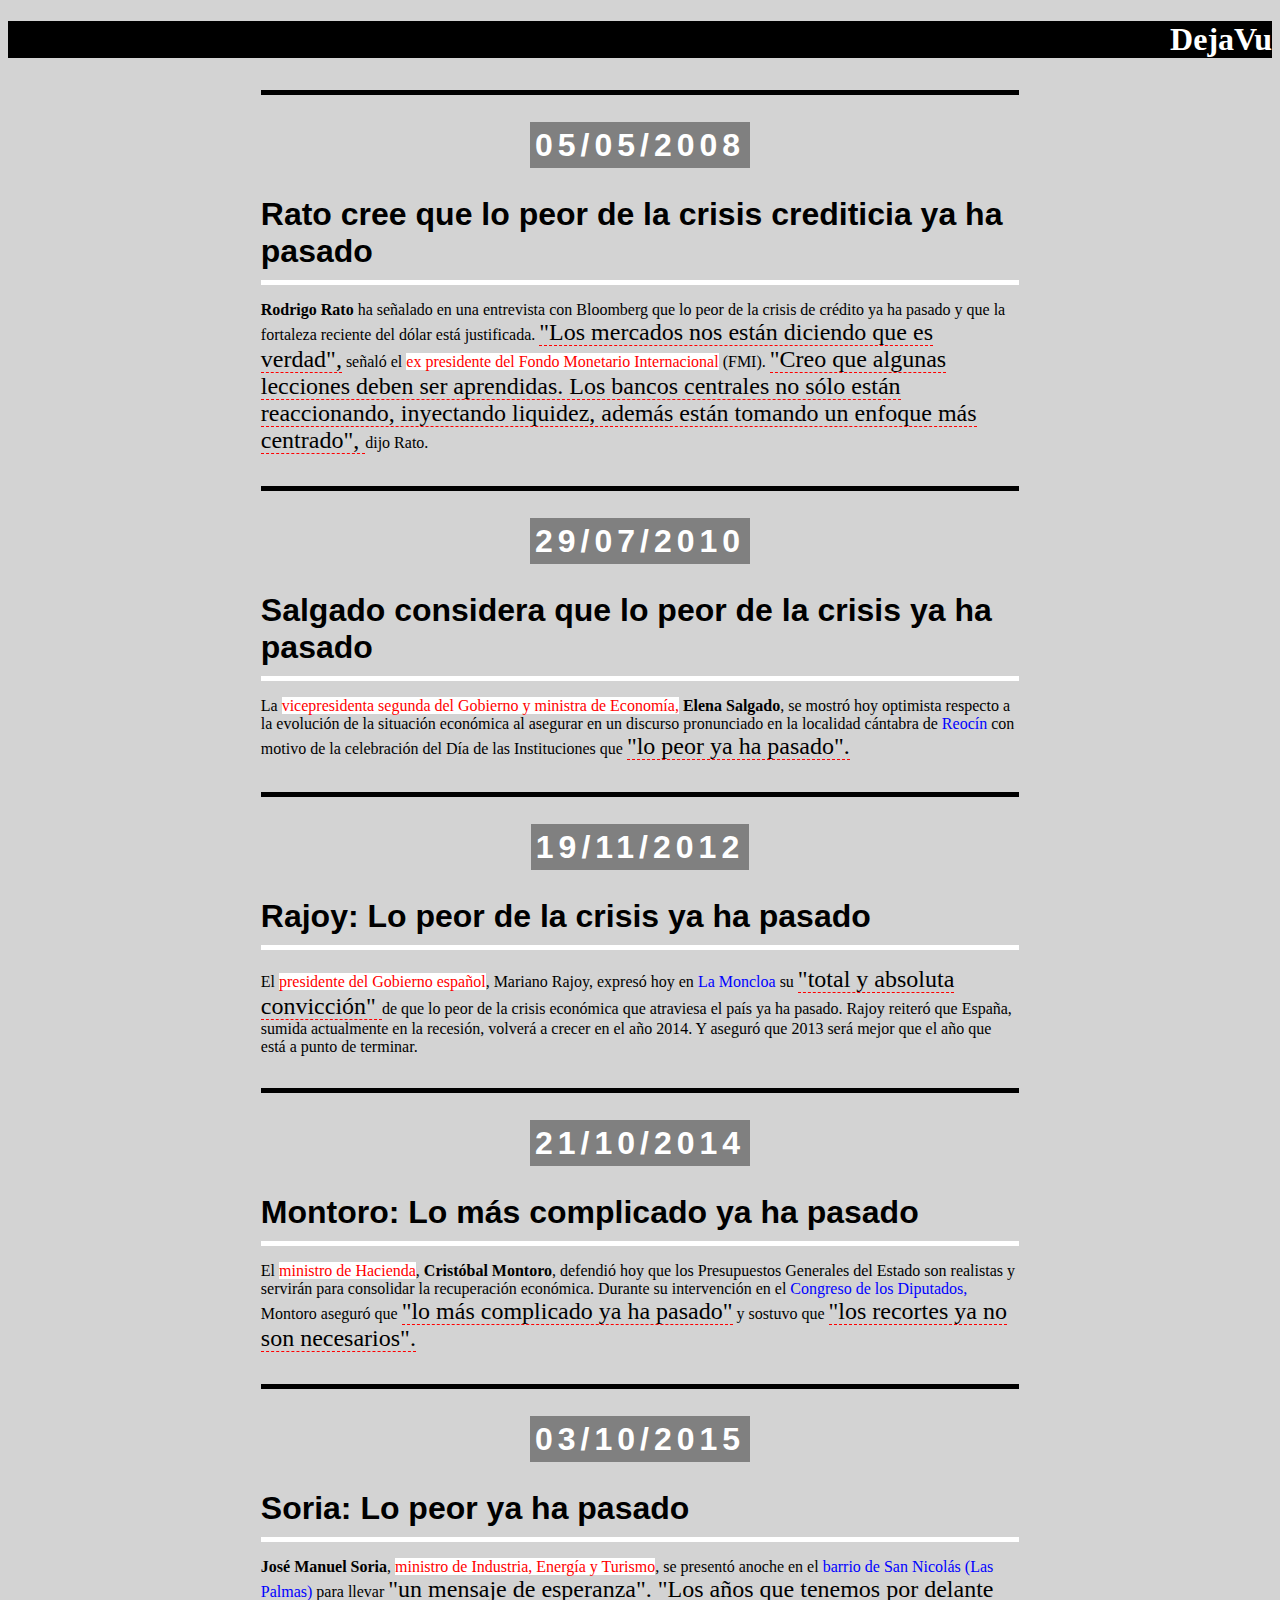
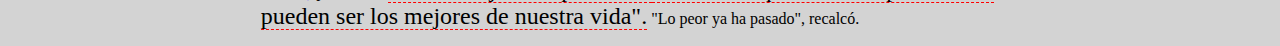
<file: index.html>
<!DOCTYPE html>
<html>
<head>
  <meta http-equiv="refresh" content="0; url=https://zhangzixuan0124.github.io/LenguajeDeMarcas_DejaVu/DejaVu/WebContent/NewFile.html ">
  <title>redireccion</title>
  </head>
<body>


</body>
</html>
</file>
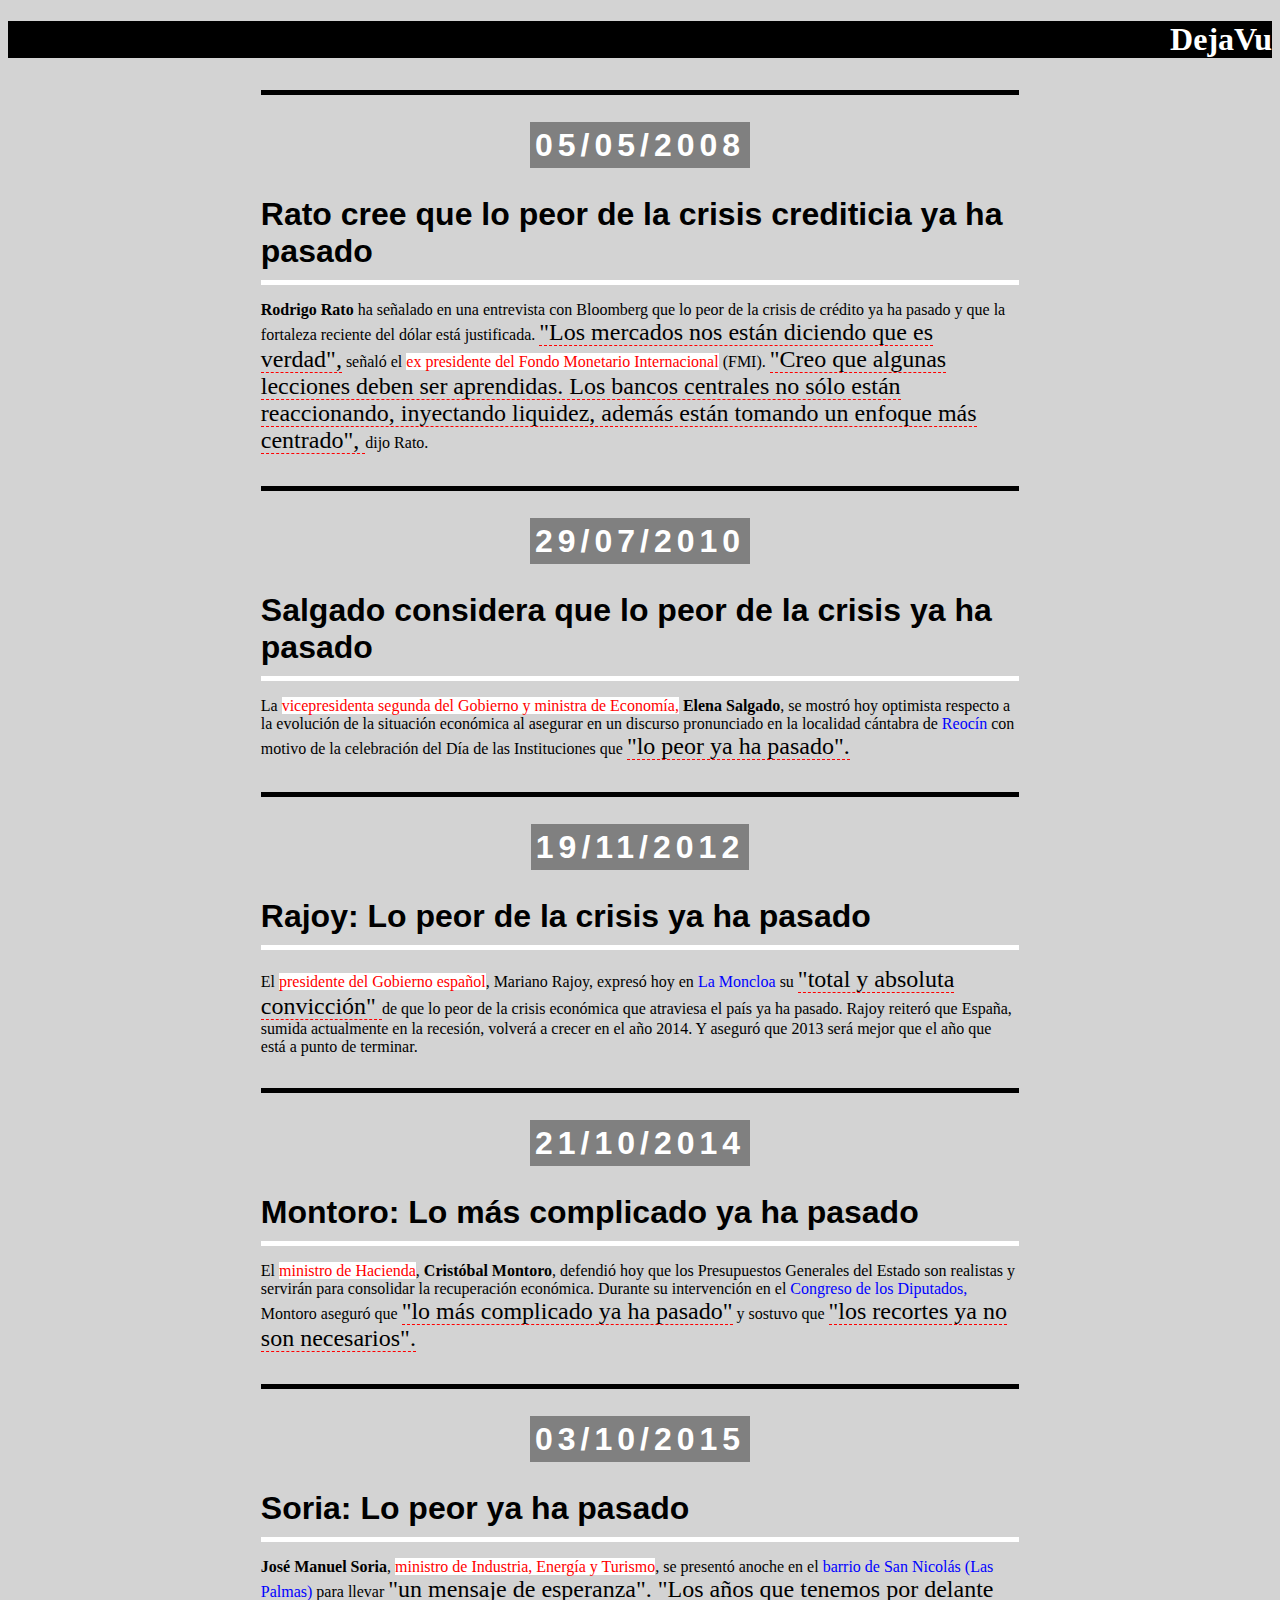
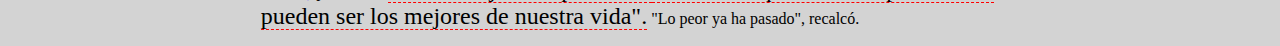
<file: DejaVu/WebContent/NewFile.html>
<!DOCTYPE html>
<html>
<head>
<meta charset="UTF-8">
<title>DejaVu</title>
<link rel="stylesheet" href="NewFile.css">
</head>
<body>
	<h1>DejaVu</h1>
		<section>
			<p class="p1"><span class="p1span">05/05/2008</span></p>
			<p class="p2"><strong>Rato cree que lo peor de la crisis crediticia ya ha pasado</strong></p>
			<p class="p3"><strong>Rodrigo Rato </strong>ha señalado en una entrevista con Bloomberg que lo peor de la crisis de crédito ya ha pasado y que la fortaleza reciente del dólar está justificada. <span class="subline">"Los mercados nos están diciendo que es verdad",</span> señaló el <span class="backgroundwhite">ex presidente del Fondo Monetario Internacional</span> (FMI). <span class="subline">"Creo que algunas lecciones deben ser aprendidas. Los bancos centrales no sólo están reaccionando, inyectando liquidez, además están tomando un enfoque más centrado", </span>dijo Rato.</p>
		</section>
	    <section>
			<p class="p1"><span class="p1span">29/07/2010</span></p>
			<p class="p2"><strong>Salgado considera que lo peor de la crisis ya ha pasado</strong></p>
			<p class="p3">La <span class="backgroundwhite">vicepresidenta segunda del Gobierno y ministra de Economía,</span> <strong> Elena Salgado</strong>, se mostró hoy optimista respecto a la evolución de la situación económica al asegurar en un discurso pronunciado en la localidad cántabra de <span class="blue">Reocín</span> con motivo de la celebración del Día de las Instituciones que <span class="subline">"lo peor ya ha pasado".</span></p>
		</section>
	    <section>
			<p class="p1"><span class="p1span">19/11/2012</span></p>
			<p class="p2"><strong>Rajoy: Lo peor de la crisis ya ha pasado</strong></p>
			<p class="p3">El <span class="backgroundwhite">presidente del Gobierno español</span>, Mariano Rajoy, expresó hoy en <span class="blue">La Moncloa</span> su <span class="subline">"total y absoluta convicción" </span>de que lo peor de la crisis económica que atraviesa el país ya ha pasado. Rajoy reiteró que España, sumida actualmente en la recesión, volverá a crecer en el año 2014. Y aseguró que 2013 será mejor que el año que está a punto de terminar.</p>
		</section>
		<section>
			<p class="p1"><span class="p1span">21/10/2014</span></p>
			<p class="p2"><strong>Montoro: Lo más complicado ya ha pasado</strong></p>
			<p class="p3">El <span class="backgroundwhite">ministro de Hacienda</span>, <strong>Cristóbal Montoro</strong>, defendió hoy que los Presupuestos Generales del Estado son realistas y servirán para consolidar la recuperación económica. Durante su intervención en el <span class="blue">Congreso de los Diputados,</span> Montoro aseguró que <span class="subline">"lo más complicado ya ha pasado"</span> y sostuvo que <span class="subline">"los recortes ya no son necesarios".</span></p>
		</section>
		<section>
			<p class="p1"><span class="p1span">03/10/2015</span></p>
			<p class="p2"><strong>Soria: Lo peor ya ha pasado</strong></p>
			<p class="p3"><strong>José Manuel Soria</strong>, <span class="backgroundwhite">ministro de Industria, Energía y Turismo</span>, se presentó anoche en el <span class="blue">barrio de San Nicolás (Las Palmas)</span> para llevar <span class="subline">"un mensaje de esperanza".</span><span class="subline"> "Los años que tenemos por delante pueden ser los mejores de nuestra vida".</span><span class="subline"></span> "Lo peor ya ha pasado",</span> recalcó.</p>
		</section>


</body>
</html>
</file>
<file: DejaVu/WebContent/NewFile.css>
@charset "UTF-8";
body{
	background-color: lightgray;
	
}
h1{
	color:white;
	background-color: black;
	text-align:right;
	magin-bottom:20px;
}
.p1{
	border-top: 5px solid black;
	margin-top: 2em;
    padding-top: 2em;
    text-align: center;
    margin-left: 20%;
    margin-right: 20%;
    font-family: sans-serif;
   
}
.p1span{
	    padding: 5px;
        background-color: gray;
        color: white;
        font-size: 200%;
        font-weight: bold;
        letter-spacing: 5px;

	
}
.p2{
	border-bottom: 5px solid white;
	margin-bottom: 0;
    padding-bottom: 10px;
    text-align: left;
    margin-left: 20%;
    margin-right: 20%;
    font-family: sans-serif;
    font-size: 200%;
}
.subline{
	font-size: 150%;
	border-bottom:1px dashed red;
}
.backgroundwhite{
	
	background-color: white;
	color:red;
}
.blue{
	color:blue;
	
}

.p3{
	
	margin-left: 20%;
    margin-right: 20%;
}
</file>
